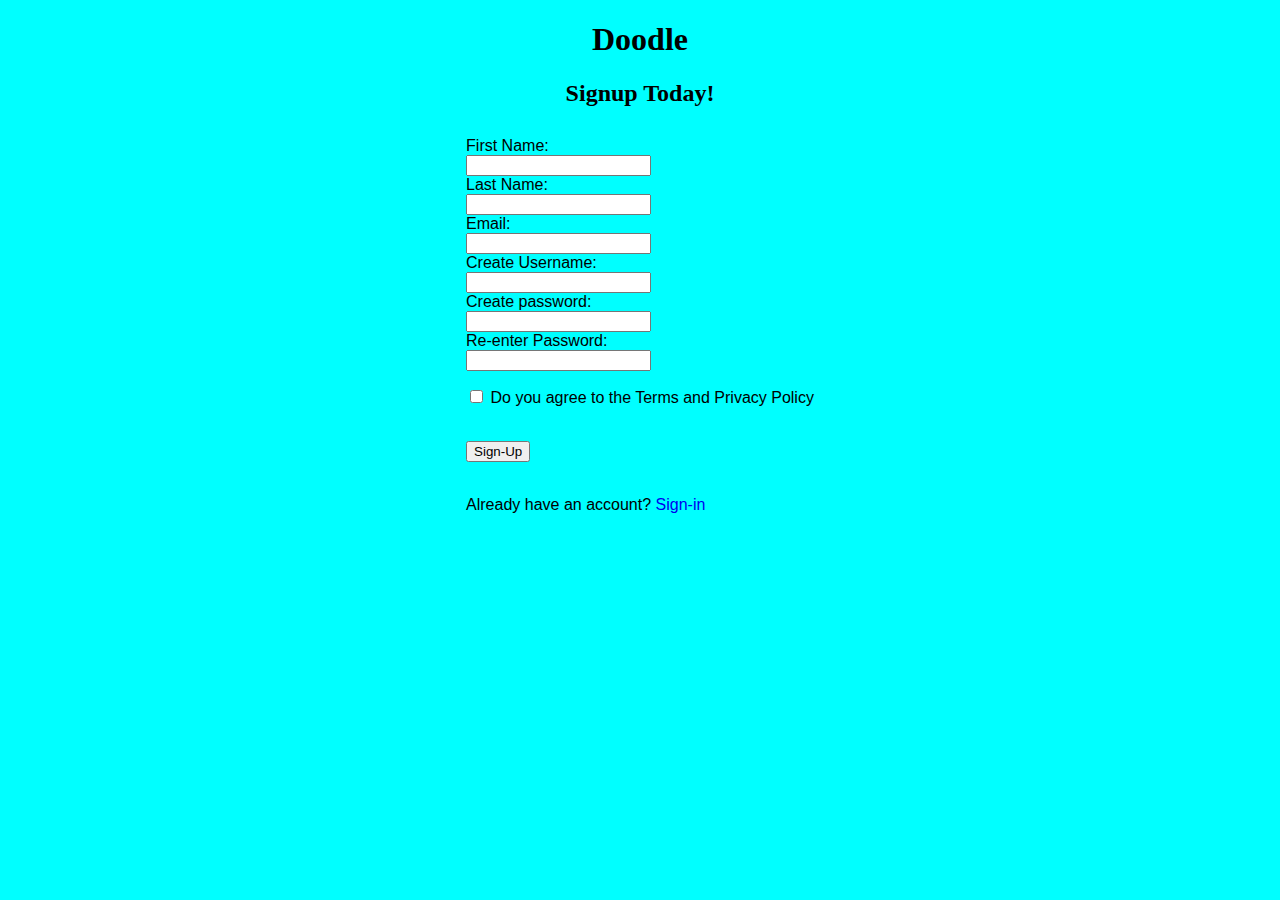
<file: index.html>
<!DOCTYPE html>
<html lang="en">
<head>
    <meta charset="UTF-8">
    <meta name="viewport" content="width=device-width, initial-scale=1.0">
    <link rel="stylesheet" href="style.css" type="text/css">
    <title>Doodle</title>
</head>
<body>
    <h1>Doodle</h1>
    <h2>Signup Today!</h2>
    <div class="signing">
       <form action="">
            <label for="fname">First Name</label>: <br>
            <input type="text" id="fname" name="fname"> <br>

            <label for="lname">Last Name</label>: <br>
            <input type="text" id="lname" name="lname"> <br>

            <label for="lname">Email</label>: <br>
            <input type="email" id="email" name="email" required> <br>

            <label for="uname">Create Username</label>: <br>
            <input type="text" id="uname" name="uname"> <br>

            <label for="password" id="password" name="pasword" >Create password:</label> <br>
            <input type="password" name="password" id="password" required minlength="5"><br>

            <label for="re-password" id="re-password" name="password">Re-enter Password:</label><br>
            <input type="password" name="re-password" id="password" required minlength="5"><br> 

            <p><input type="checkbox" name="" id=""> Do you agree to the Terms and Privacy Policy</p><br>
            <input type="submit" name="" id="" value="Sign-Up">      
            <br>
            <br>
            <p>Already have an account? <a href="sign-in.html">Sign-in</a></p>
        </form>
    </div>

    </form>
</body>
</html>
</file>
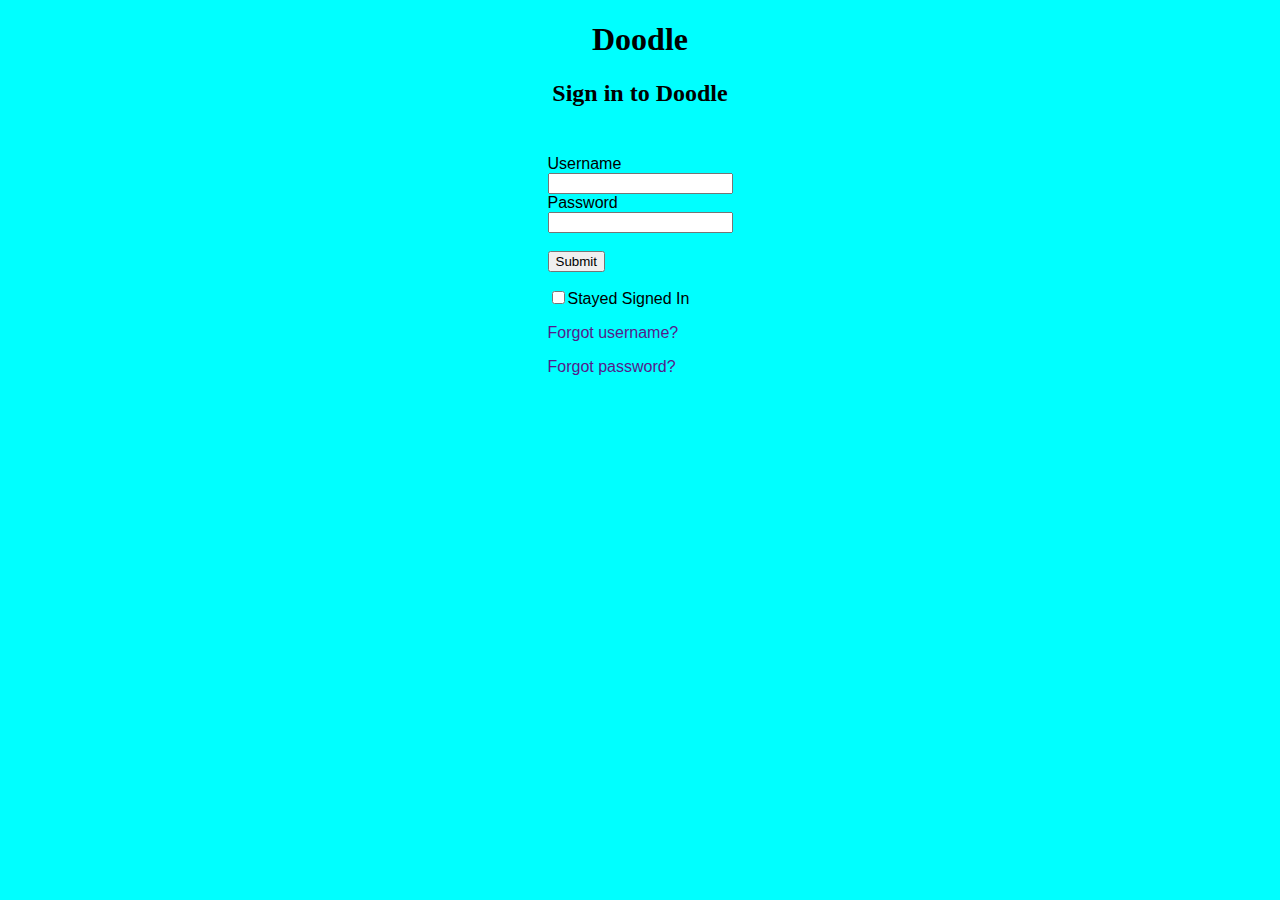
<file: sign-in.html>
<!DOCTYPE html>
<html lang="en">
  <head>
    <meta charset="UTF-8" />
    <meta name="viewport" content="width=device-width, initial-scale=1.0" />
    <link rel="stylesheet" href="style.css" type="text/css" />
    <title>Sign-in</title>
  </head>
  <body>
    <h1>Doodle</h1>
    <h2>Sign in to Doodle</h2>
    <br />
    <div class="signing">
    <form action="">
      <label for="uname">Username</label><br />
      <input type="text" name="uname" id="uname" required /><br />
      <label for="password">Password</label><br />
      <input
        type="password"
        name="password"
        id="password"
        required
        minlength="10"
      />
      <br>
      <br>
      <input type="submit" name="submit" id="">

      <br />
      <p><input type="checkbox" name="" id="" />Stayed Signed In</p>
      <p><a href="">Forgot username?</a></p>
      <p><a href="">Forgot password?</a></p>
    </form>
  </div>
  </body>
</html>
</file>
<file: style.css>
body {
  margin: 0px;
  background-color: aqua;
}

h1 {
  font-family: 'Dancing Script', cursive;
  
}
h1, h2 {
  text-align: center;
}
.signing {
    display: flex;
    justify-content: center;
    align-content: center;
    font-family: 'Krona One', sans-serif;
    padding: 10px;
}

p a{
  text-decoration: none;
}

.container {
  display: flex;
  justify-content: center;
}
</file>
